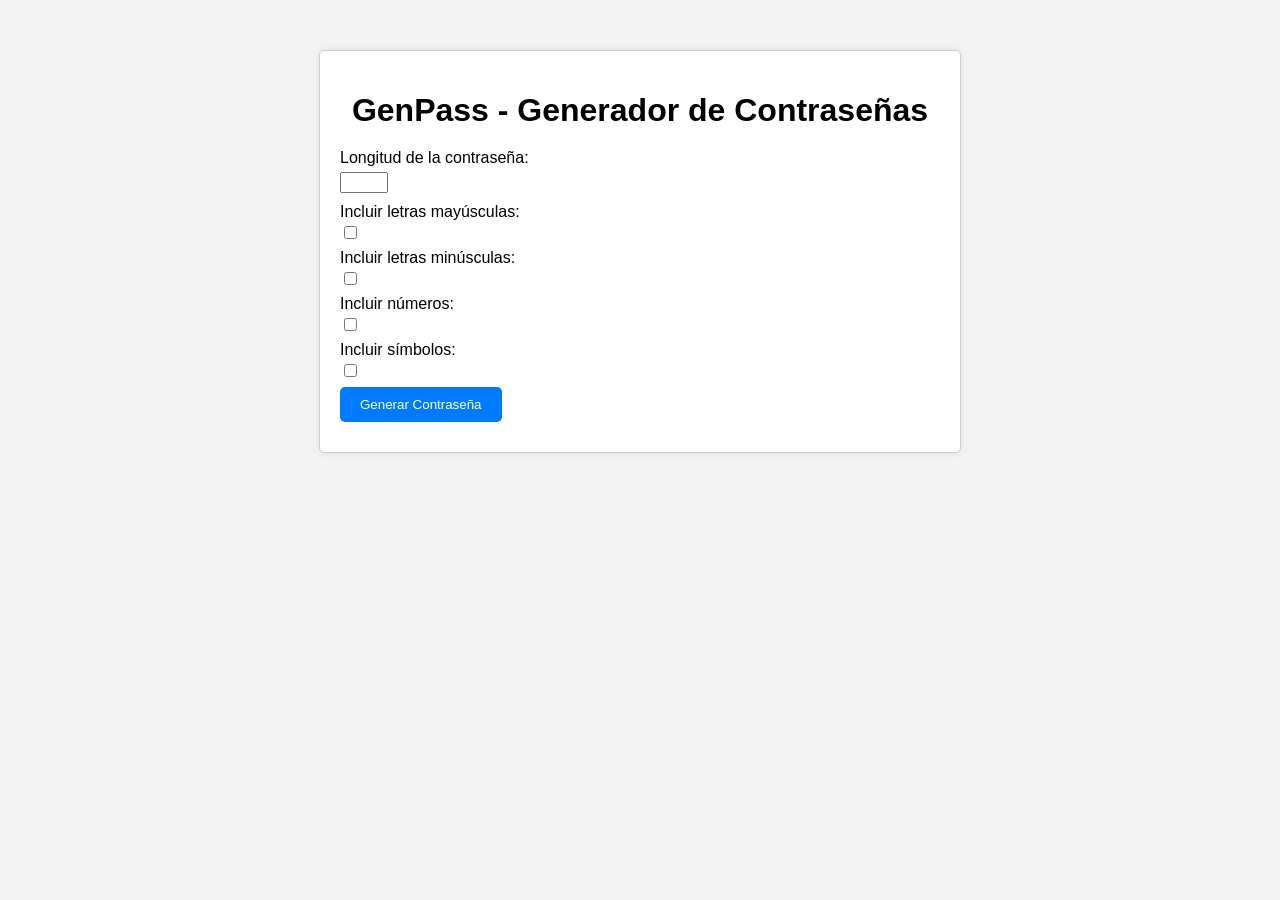
<file: index.html>
<!DOCTYPE html>
<html lang="en">
<head>
    <meta charset="UTF-8">
    <meta name="viewport" content="width=device-width, initial-scale=1.0">
    <title>GenPass - Generador de Contraseñas y Almacenamiento</title>
    <link rel="stylesheet" href="styles.css">
</head>
<body>
    <div class="container">
        <h1>GenPass - Generador de Contraseñas</h1>
        <form id="passwordForm">
            <label for="length">Longitud de la contraseña:</label>
            <input type="number" id="length" min="4" max="50" required>
            
            <label for="uppercase">Incluir letras mayúsculas:</label>
            <input type="checkbox" id="uppercase">
            
            <label for="lowercase">Incluir letras minúsculas:</label>
            <input type="checkbox" id="lowercase">
            
            <label for="numbers">Incluir números:</label>
            <input type="checkbox" id="numbers">
            
            <label for="symbols">Incluir símbolos:</label>
            <input type="checkbox" id="symbols">
            
            <button type="submit">Generar Contraseña</button>
        </form>
        <div id="passwordDisplay"></div>
        <form id="storageForm" style="display: none;">
            <label for="tag">Etiqueta de la contraseña:</label>
            <input type="text" id="tag" required>
            
            <label for="color">Color de la etiqueta:</label>
            <input type="color" id="color" value="#007bff">
            
            <button type="submit">Guardar Contraseña</button>
        </form>
    </div>
    <script src="script.js"></script>
</body>
</html>
</file>
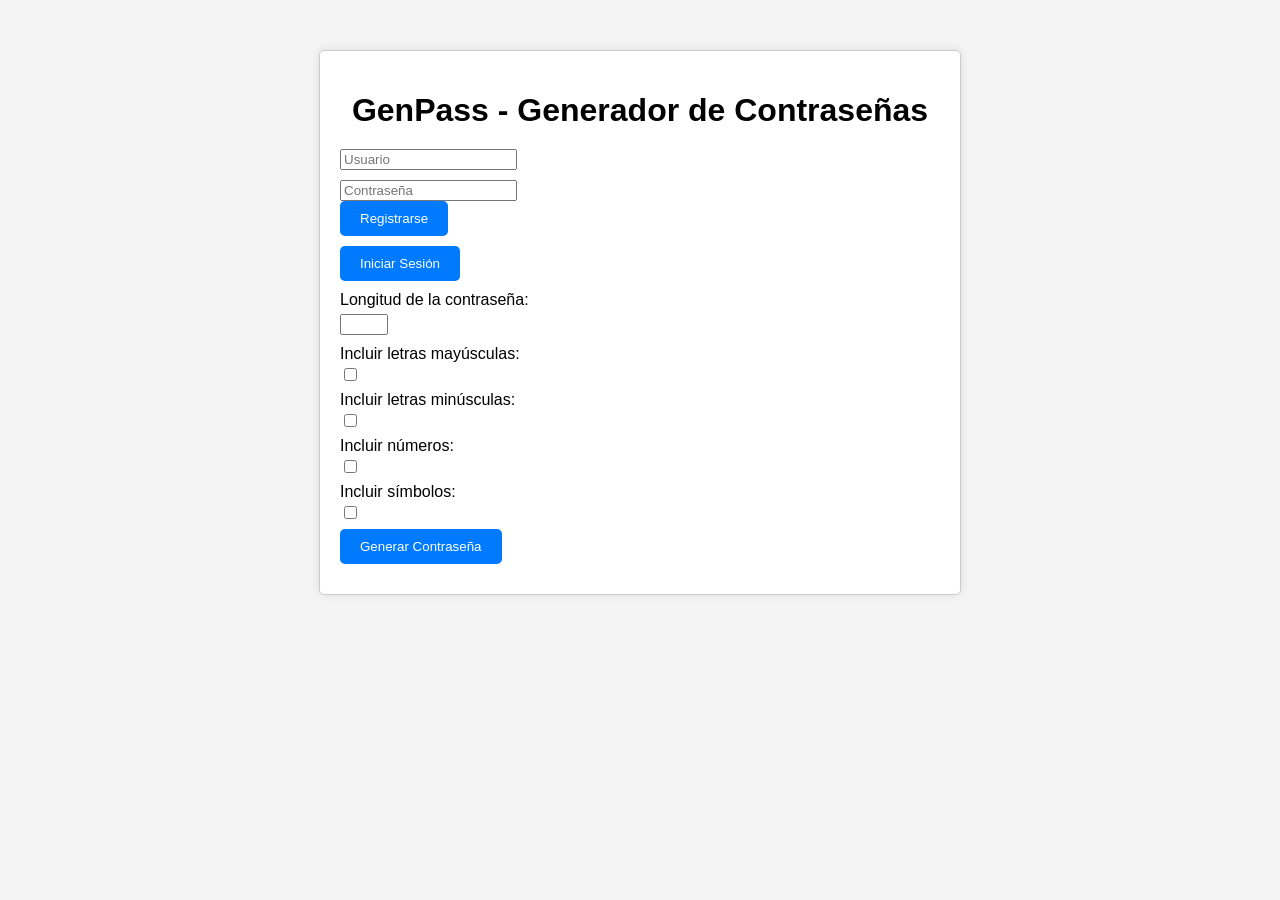
<file: frontend/public/index.html>
<!DOCTYPE html>
<html lang="es">
<head>
    <meta charset="UTF-8">
    <meta name="viewport" content="width=device-width, initial-scale=1.0">
    <title>GenPass - Generador de Contraseñas y Almacenamiento</title>
    <link rel="stylesheet" href="styles.css">
</head>
<body>
    <div class="container">
        <h1>GenPass - Generador de Contraseñas</h1>
        <input type="text" id="username" placeholder="Usuario">
        <input type="password" id="password" placeholder="Contraseña">
        <button onclick="registerUser()">Registrarse</button>
        <button onclick="loginUser()">Iniciar Sesión</button>
        <form id="passwordForm">
            <label for="length">Longitud de la contraseña:</label>
            <input type="number" id="length" min="4" max="50" required>
            <label for="uppercase">Incluir letras mayúsculas:</label>
            <input type="checkbox" id="uppercase">
            <label for="lowercase">Incluir letras minúsculas:</label>
            <input type="checkbox" id="lowercase">
            <label for="numbers">Incluir números:</label>
            <input type="checkbox" id="numbers">
            <label for="symbols">Incluir símbolos:</label>
            <input type="checkbox" id="symbols">
            <button type="submit">Generar Contraseña</button>
        </form>
        <div id="passwordDisplay"></div>
        <form id="storageForm" style="display: none;">
            <label for="tag">Etiqueta de la contraseña:</label>
            <input type="text" id="tag" required>
            <label for="color">Color de la etiqueta:</label>
            <input type="color" id="color" value="#007bff">
            <button type="submit">Guardar Contraseña</button>
        </form>
    </div>
    <script src="script.js"></script>
</body>
</html>
</file>
<file: styles.css>
body {
    font-family: Arial, sans-serif;
    background-color: #f4f4f4;
    margin: 0;
    padding: 0;
}

.container {
    max-width: 600px;
    margin: 50px auto;
    padding: 20px;
    background-color: #fff;
    border: 1px solid #ccc;
    border-radius: 5px;
    box-shadow: 0 0 10px rgba(0, 0, 0, 0.1);
}

h1 {
    text-align: center;
    margin-bottom: 20px;
}

label {
    display: block;
    margin-bottom: 5px;
}

input[type="number"],
input[type="checkbox"],
input[type="text"],
button {
    margin-bottom: 10px;
    display: block;
}

button {
    padding: 10px 20px;
    background-color: #007bff;
    color: #fff;
    border: none;
    border-radius: 5px;
    cursor: pointer;
}

button:hover {
    background-color: #0056b3;
}

/* Estilos para el formulario de almacenamiento */
#storageForm {
    display: none;
    margin-top: 20px;
}

#storageForm label {
    display: block;
    margin-bottom: 5px;
}

#storageForm input[type="text"],
#storageForm input[type="color"],
#storageForm button {
    margin-bottom: 10px;
    display: block;
    width: calc(100% - 20px); /* Ancho del formulario menos el espacio del padding */
    padding: 10px;
    font-size: 16px;
    border: 1px solid #ccc;
    border-radius: 5px;
    box-sizing: border-box; /* El ancho incluye el borde y el padding */
}

#storageForm input[type="color"] {
    height: 40px; /* Ajuste la altura para que coincida con los otros campos */
}

#storageForm button {
    background-color: #007bff;
    color: #fff;
    border: none;
    border-radius: 5px;
    cursor: pointer;
}

#storageForm button:hover {
    background-color: #0056b3;
}
</file>
<file: frontend/public/styles.css>
body {
    font-family: Arial, sans-serif;
    background-color: #f4f4f4;
    margin: 0;
    padding: 0;
}

.container {
    max-width: 600px;
    margin: 50px auto;
    padding: 20px;
    background-color: #fff;
    border: 1px solid #ccc;
    border-radius: 5px;
    box-shadow: 0 0 10px rgba(0, 0, 0, 0.1);
}

h1 {
    text-align: center;
    margin-bottom: 20px;
}

label {
    display: block;
    margin-bottom: 5px;
}

input[type="number"],
input[type="checkbox"],
input[type="text"],
button {
    margin-bottom: 10px;
    display: block;
}

button {
    padding: 10px 20px;
    background-color: #007bff;
    color: #fff;
    border: none;
    border-radius: 5px;
    cursor: pointer;
}

button:hover {
    background-color: #0056b3;
}

/* Estilos para el formulario de almacenamiento */
#storageForm {
    display: none;
    margin-top: 20px;
}

#storageForm label {
    display: block;
    margin-bottom: 5px;
}

#storageForm input[type="text"],
#storageForm input[type="color"],
#storageForm button {
    margin-bottom: 10px;
    display: block;
    width: calc(100% - 20px); /* Ancho del formulario menos el espacio del padding */
    padding: 10px;
    font-size: 16px;
    border: 1px solid #ccc;
    border-radius: 5px;
    box-sizing: border-box; /* El ancho incluye el borde y el padding */
}

#storageForm input[type="color"] {
    height: 40px; /* Ajuste la altura para que coincida con los otros campos */
}

#storageForm button {
    background-color: #007bff;
    color: #fff;
    border: none;
    border-radius: 5px;
    cursor: pointer;
}

#storageForm button:hover {
    background-color: #0056b3;
}
</file>
